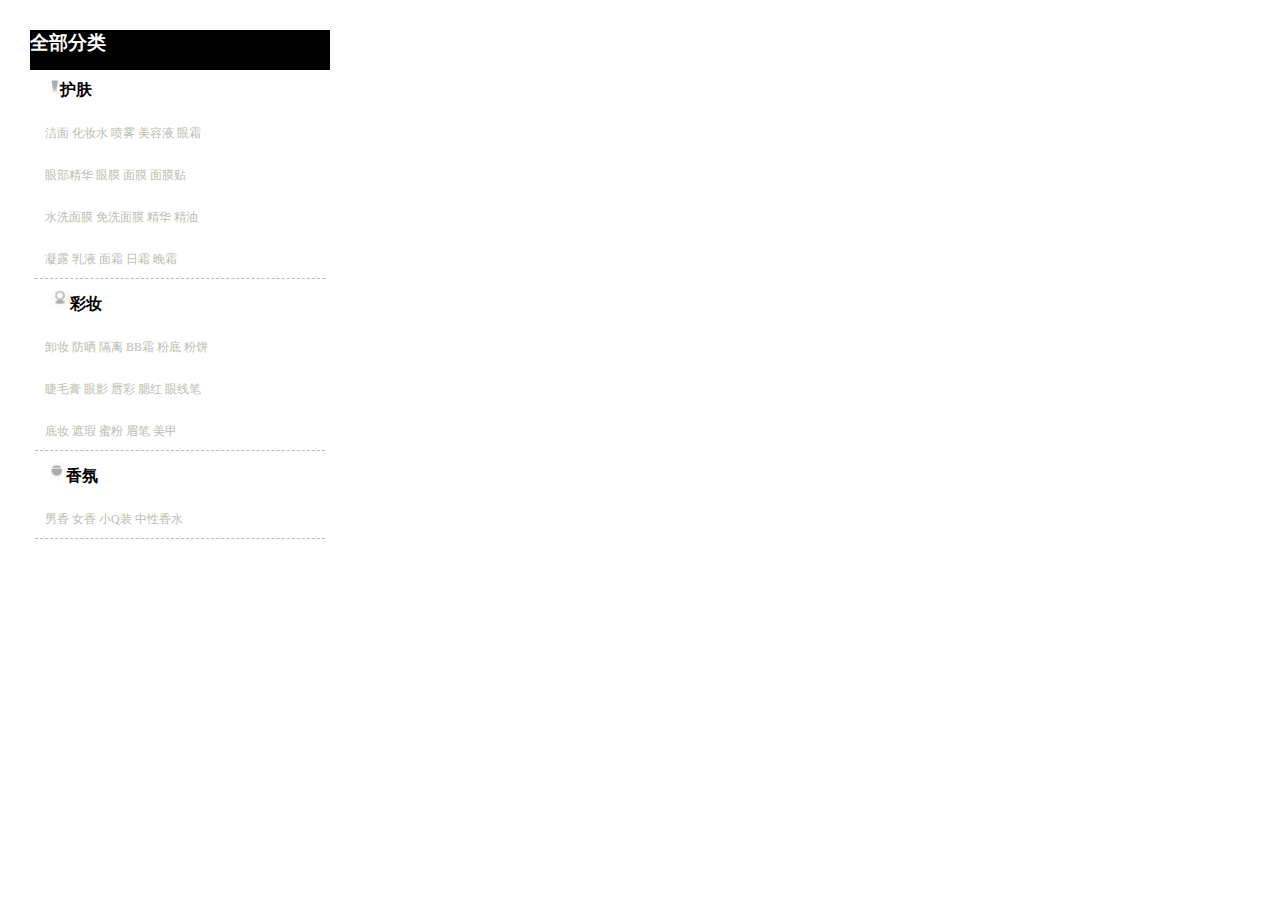
<file: index.html>
<!DOCTYPE html>
<html>

	<head>
		<meta charset="utf-8" />
		<title></title>
		<style>
			* {
				margin: 0;
				padding: 0;
			}
			
			.abc {
				margin: 10px;
				padding: 20px;
				width: 300px;
				border: 1px solid none;
			}
			
			H3 {
				height: 40px;
				color: white;
				border: 1px solid none;
				background-color: black;
			}
			
			dt {
				padding-left: 20px;
				font-weight: bold;
				line-height: 40px;
			}
			
			dd {
				margin: 5px;
				padding: 10px;
				font-size: 12px;
				color: #BCBCB4;
			}
			
			.abb {
				border-bottom: 1px dashed;
			}
		</style>
	</head>

	<body>
		<div class="abc">
			<h3>全部分类</h3>
			<dl>
				<dt><img src="img/QQ图片20170910163637.jpg"height="15px" width="10px"/>护肤</dt>
				<dd>洁面&nbsp;化妆水&nbsp;喷雾&nbsp;美容液&nbsp;眼霜</dd>
				<dd>眼部精华&nbsp;眼膜&nbsp;面膜&nbsp;面膜贴</dd>
				<dd>水洗面膜&nbsp;免洗面膜&nbsp;精华&nbsp;精油</dd>
				<dd class="abb">凝露&nbsp;乳液&nbsp;面霜&nbsp;日霜&nbsp;晚霜</dd>
				<dt><img src="img/QQ图片20170910164016.jpg" />彩妆</dt>
				<dd>卸妆&nbsp;防晒&nbsp;隔离&nbsp;BB霜&nbsp;粉底&nbsp;粉饼</dd>
				<dd>睫毛膏&nbsp;眼影&nbsp;唇彩&nbsp;腮红&nbsp;眼线笔</dd>
				<dd class="abb">底妆&nbsp;遮瑕&nbsp;蜜粉&nbsp;眉笔&nbsp;美甲</dd>
				<dt> <img src="img/QQ图片20170910164021.jpg"/>香氛 </dt>
				<dd class="abb">男香&nbsp;女香&nbsp;小Q装&nbsp;中性香水</dd>
			</dl>
		</div>
	</body>

</html>
</file>
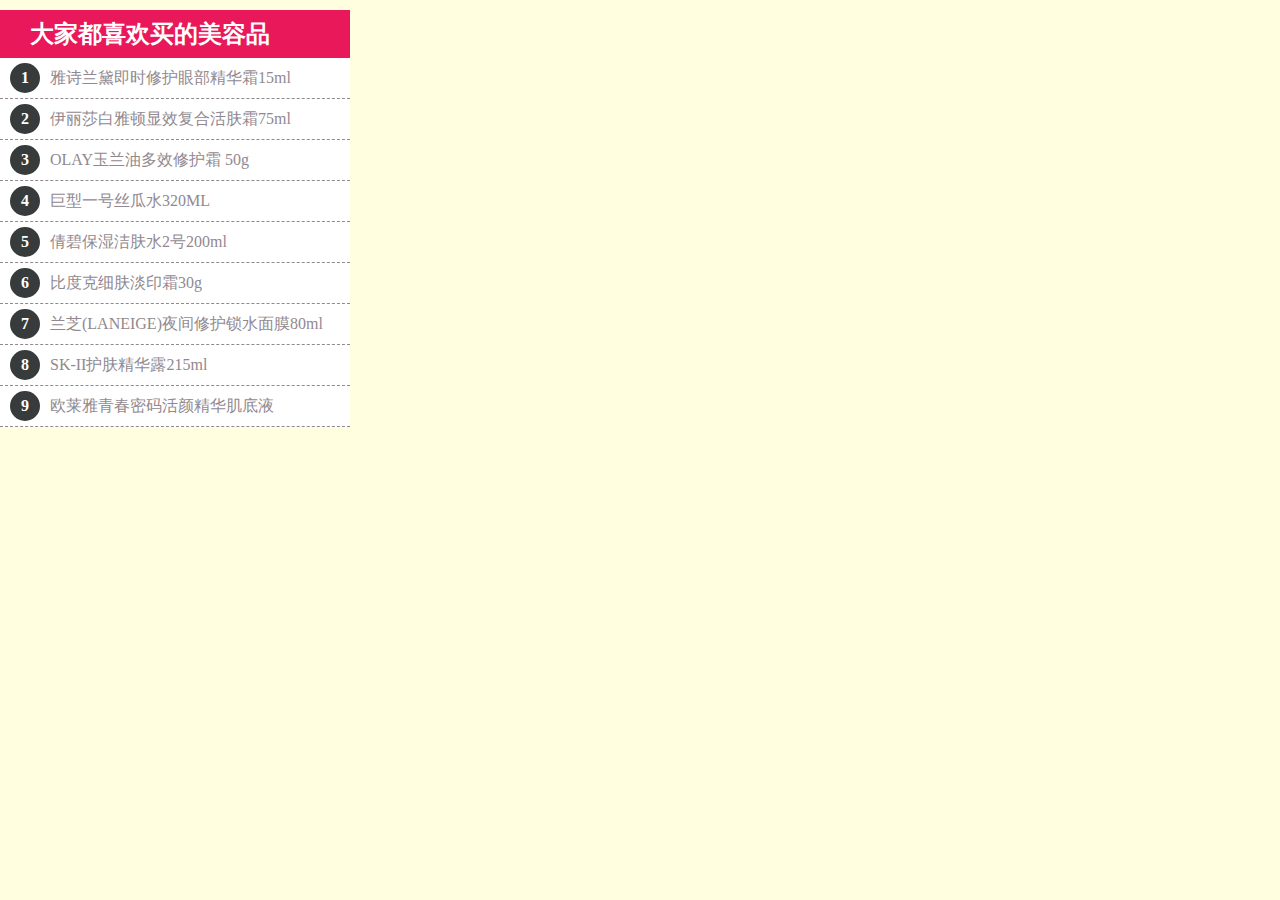
<file: cz.html>
<!DOCTYPE html>
<html>

	<head>
		<meta charset="UTF-8">
		<title></title>
		<style>
			* {
				margin: 0;
				padding: 0;
			}
			
			#w2 {
				margin-top: 10px;
				width: 350px;
			}
			
			h2 {
				background-color: #E9185A;
				color: white;
				padding: 8px 0 0 30px;
				height: 40px;
			}
			
			ul {
				background-color: white;
			}
			
			li {
				list-style-type: none;
				border-bottom: 1px dashed #91898F;
			}
			
			span {
				width: 30px;
				height: 30px;
				display: inline-block;
				background-color: #373B3C;
				border-radius: 15px;
				text-align: center;
				line-height: 30px;
				color: white;
				font-size: 16px;
				font-weight: 700;
				margin: 5px 10px;
			}
			
			a {
				color: #91898F;
				text-decoration: none;
			}
			
			a:hover {
				color: #E9185A;
			}
			
			a:hover span {
				background-color: #E9185A;
			}
		</style>
	</head>

	<body style="background-color: lightyellow;">
		<div id="w2">
			<h2>大家都喜欢买的美容品</h2>
			<ul>
				<li>
					<a href="#" target="_blank"><span>1</span>雅诗兰黛即时修护眼部精华霜15ml</a>
				</li>
				<li>
					<a href="#" target="_blank"><span>2</span>伊丽莎白雅顿显效复合活肤霜75ml</a>
				</li>
				<li>
					<a href="#" target="_blank"><span>3</span>OLAY玉兰油多效修护霜 50g</a>
				</li>
				<li>
					<a href="#" target="_blank"><span>4</span>巨型一号丝瓜水320ML</a>
				</li>
				<li>
					<a href="#" target="_blank"><span>5</span>倩碧保湿洁肤水2号200ml</a>
				</li>
				<li>
					<a href="#" target="_blank"><span>6</span>比度克细肤淡印霜30g</a>
				</li>
				<li>
					<a href="#" target="_blank"><span>7</span>兰芝(LANEIGE)夜间修护锁水面膜80ml</a>
				</li>
				<li>
					<a href="#" target="_blank"><span>8</span>SK-II护肤精华露215ml</a>
				</li>
				<li>
					<a href="#" target="_blank"><span>9</span>欧莱雅青春密码活颜精华肌底液</a>
				</li>
			</ul>
		</div>
	</body>

</html>
</file>
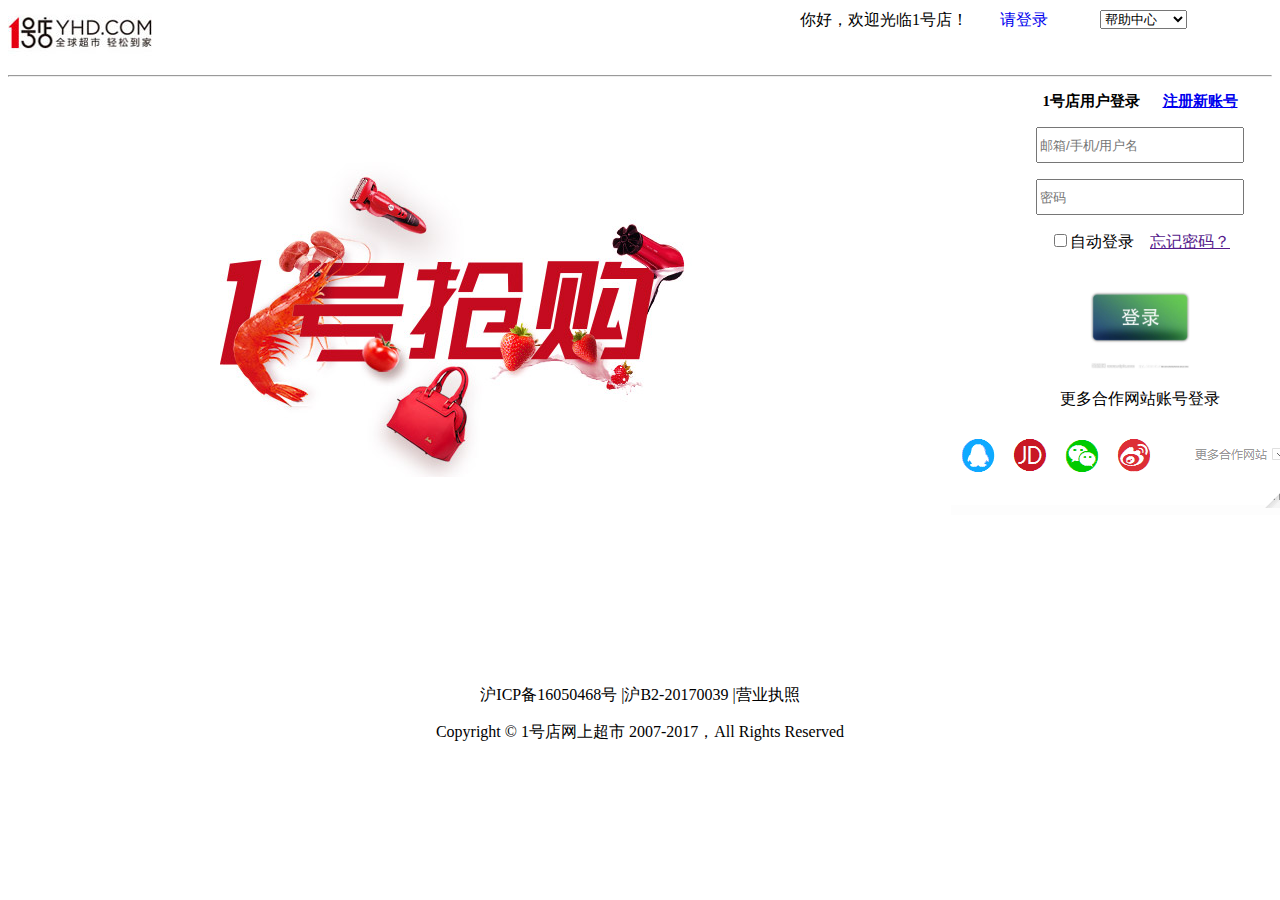
<file: yihaodian.html>
<!DOCTYPE html>
<html>

	<head>
		<meta charset="UTF-8">
		<title></title>
		<style>
			.asd {
				position: absolute;
				left: 800px;
				top: 10px;
			}
			
			.abc {
				position: absolute;
				left: 1000px;
				top: 10px;
			}
			
			.acv {
				position: absolute;
				left: 1100px;
				top: 10px;
			}
			
			h3 {
				font-size: 15px;
			}
		</style>
	</head>

	<body>
		<drv>
			<a class=""><img src="img/loginlogo.jpg"> </a><span class="asd">你好，欢迎光临1号店！</span>
			<a href="https://passport.yhd.com/passport/login_input.do" target=""><span class="abc">请登录</span></a>
			<span class="acv">
			<select>
				
				<option value="" selected>帮助中心</option>
				<option value="">包裹跟踪</option>
				<option value="">常见问题</option>
				<option value="">在线退换货</option>
				<option value="">在线投诉</option>
				<option value="">配送范围</option>
				
			</select>
			</span>
			<hr />

			<diV style="text-align: center; width: ; height: ;background: url(img/ChEi3VjwyzCAE_i8AACeYUoCpec98400.jpg )no-repeat 180px 70px; height: 800px;">
				<div>
					<div style="position: relative;left: 500px; height: 800px;">
						<form method="post" action="">
							<h3>1号店用户登录&nbsp;&nbsp&nbsp;&nbsp&nbsp;&nbsp;<a href="https://passport.yhd.com/passport/register_input.do"><span class="ads">注册新账号</span></a></h3>

							<p>
								<p><input name="" type="text" style="width:200px; height:30px;" placeholder="邮箱/手机/用户名" /></p>
								<p><input type="password" name="" style="width:200px; height:30px;" placeholder="密码" /></p>
								<p><input type="checkbox" name="interest" value="sports" />自动登录&nbsp;&nbsp;&nbsp;
									<a href="" target="">忘记密码？</a>
								</p>
								<p><input type="image" src="img/u=2111446779,4016490749&fm=27&gp=0.jpg" width="100px"></p>
								<p>更多合作网站账号登录</p>
								<p><img src="img/QQ图片20170905183557.png"></p>
							</p>

						</form>
						<div style="position: relative;left: -500px; bottom: -150px;">
							<p>沪ICP备16050468号&nbsp;|沪B2-20170039&nbsp;|营业执照</p>
							<p>Copyright © 1号店网上超市 2007-2017，All Rights Reserved</p>
						</div>
					</div>

				</diV>
		</drv>
	</body>

</html>
</file>
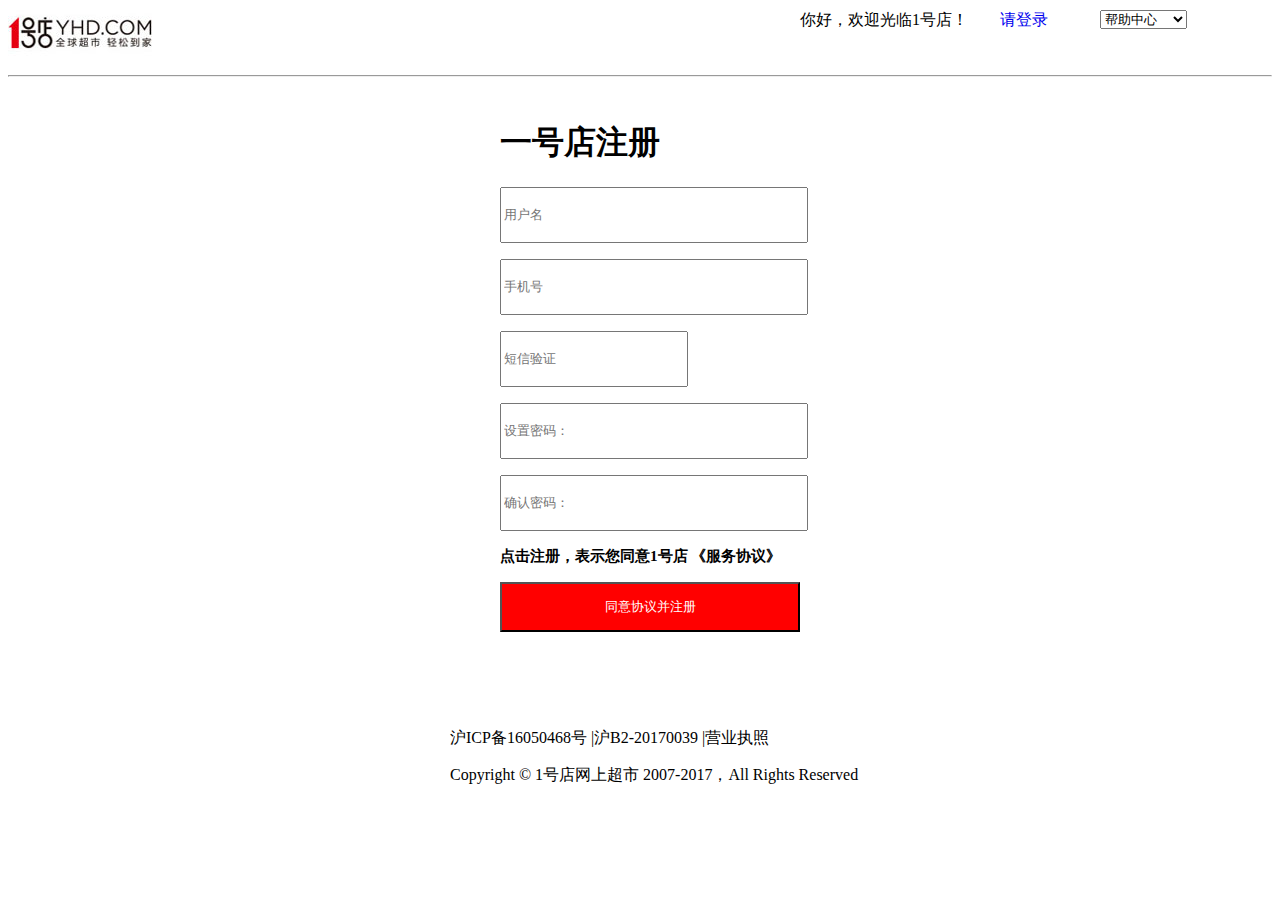
<file: zhuce.html>
<!DOCTYPE html>
<html>

	<head>
		<meta charset="UTF-8">
		<title></title>
		<style>
			.asd {
				position: absolute;
				left: 800px;
				top: 10px;
			}
			
			.abc {
				position: absolute;
				left: 1000px;
				top: 10px;
			}
			
			.acv {
				position: absolute;
				left: 1100px;
				top: 10px;
			}
			
			h3 {
				font-size: 15px;
			}
			
			.so {
				position: absolute;
				left: 500px;
				top: 100px;
			}
		</style>
	</head>

	<body>
		<form action="" method="post">

			<drv>
				<a class=""><img src="img/loginlogo.jpg"> </a><span class="asd">你好，欢迎光临1号店！</span>
				<a href="https://passport.yhd.com/passport/login_input.do" target=""><span class="abc">请登录</span></a>
				<span class="acv">
			<select>
				
				<option value="" selected>帮助中心</option>
				<option value="">包裹跟踪</option>
				<option value="">常见问题</option>
				<option value="">在线退换货</option>
				<option value="">在线投诉</option>
				<option value="">配送范围</option>
				
			</select>
			</span>
				</div>
				<hr/>
				<drv>
					<span class="so">
			<h1>一号店注册</h1>
			<p><input type="text" name="" style="width:300px; height:50px;" required   pattern="[A-z]{4,20}" placeholder="用户名" /></p>
			<p><input type="text" name="tel"style="width:300px; height:50px;" required  pattern="[A-Za-z].*[0-9]|[0-9].*[A-Za-z]" placeholder="手机号"/></p>
			<p><input type="text" name="" style="width:180px; height:50px;" placeholder="短信验证"/></p>
			<p><input type="password" nname="" style="width:300px; height:50px;" placeholder="设置密码："/></p>
			<p><input type="password" nname="" style="width:300px; height:50px;" placeholder="确认密码："/></p>
			<p><h3>点击注册，表示您同意1号店 《服务协议》</h3></p>
			<p><input type="submit" value="同意协议并注册" style="	background-color: red;width: 300px; height: 50px;
				color: white;"/></p><div style="position: relative;left: -500px; bottom: -10/;/00px;">
					<div style="position: relative;left: 450px; bottom: -80px;">
					<p>沪ICP备16050468号&nbsp;|沪B2-20170039&nbsp;|营业执照</p>
					<p>Copyright © 1号店网上超市 2007-2017，All Rights Reserved</p>	
					</div>
			</span>

				</drv>

		</form>
	</body>

</html>
</file>
